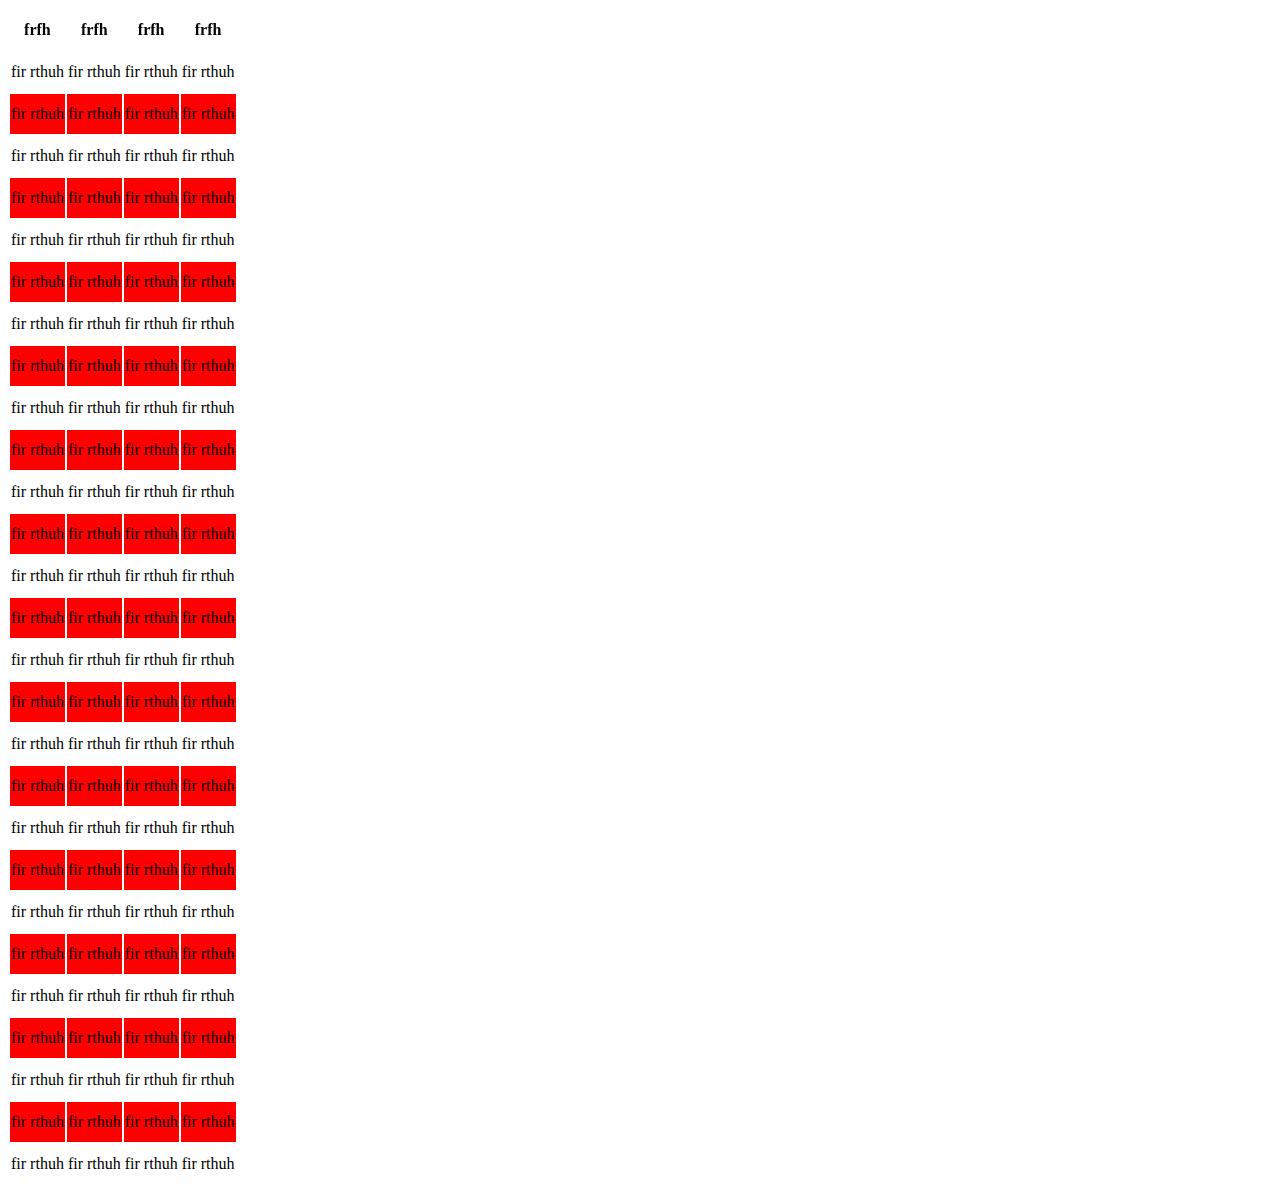
<file: new_index.html>
<!DOCTYPE html>
<html lang="en">
<head>
    <meta charset="UTF-8">
    <meta name="viewport" content="width=device-width, initial-scale=1.0">
    <title>Document</title>
    <style>
        tr{
            height: 40px;
        }
        tr:nth-child(even){
            background-color: red;
        }
        #first{
            position: sticky;
            background-color: white;
            top: 0px;
        }
    </style>
</head>
<body>
    <table>
        <thead>
            <tr id="first">
                <th>frfh</th>
                <th>frfh</th>
                <th>frfh</th>
                <th>frfh</th>
            </tr>
        </thead>
        <tbody>
            <tr>
                <td>fir rthuh</td>
                <td>fir rthuh</td>
                <td>fir rthuh</td>
                <td>fir rthuh</td>
            </tr>
            <tr>
                <td>fir rthuh</td>
                <td>fir rthuh</td>
                <td>fir rthuh</td>
                <td>fir rthuh</td>
            </tr>
            <tr>
                <td>fir rthuh</td>
                <td>fir rthuh</td>
                <td>fir rthuh</td>
                <td>fir rthuh</td>
            </tr>
            <tr>
                <td>fir rthuh</td>
                <td>fir rthuh</td>
                <td>fir rthuh</td>
                <td>fir rthuh</td>
            </tr>
            <tr>
                <td>fir rthuh</td>
                <td>fir rthuh</td>
                <td>fir rthuh</td>
                <td>fir rthuh</td>
            </tr>
            <tr>
                <td>fir rthuh</td>
                <td>fir rthuh</td>
                <td>fir rthuh</td>
                <td>fir rthuh</td>
            </tr>
            <tr>
                <td>fir rthuh</td>
                <td>fir rthuh</td>
                <td>fir rthuh</td>
                <td>fir rthuh</td>
            </tr>
            <tr>
                <td>fir rthuh</td>
                <td>fir rthuh</td>
                <td>fir rthuh</td>
                <td>fir rthuh</td>
            </tr>
            <tr>
                <td>fir rthuh</td>
                <td>fir rthuh</td>
                <td>fir rthuh</td>
                <td>fir rthuh</td>
            </tr>
            <tr>
                <td>fir rthuh</td>
                <td>fir rthuh</td>
                <td>fir rthuh</td>
                <td>fir rthuh</td>
            </tr>
            <tr>
                <td>fir rthuh</td>
                <td>fir rthuh</td>
                <td>fir rthuh</td>
                <td>fir rthuh</td>
            </tr>
            <tr>
                <td>fir rthuh</td>
                <td>fir rthuh</td>
                <td>fir rthuh</td>
                <td>fir rthuh</td>
            </tr>
            <tr>
                <td>fir rthuh</td>
                <td>fir rthuh</td>
                <td>fir rthuh</td>
                <td>fir rthuh</td>
            </tr>
            <tr>
                <td>fir rthuh</td>
                <td>fir rthuh</td>
                <td>fir rthuh</td>
                <td>fir rthuh</td>
            </tr>
            <tr>
                <td>fir rthuh</td>
                <td>fir rthuh</td>
                <td>fir rthuh</td>
                <td>fir rthuh</td>
            </tr>
            <tr>
                <td>fir rthuh</td>
                <td>fir rthuh</td>
                <td>fir rthuh</td>
                <td>fir rthuh</td>
            </tr>
            <tr>
                <td>fir rthuh</td>
                <td>fir rthuh</td>
                <td>fir rthuh</td>
                <td>fir rthuh</td>
            </tr>
            <tr>
                <td>fir rthuh</td>
                <td>fir rthuh</td>
                <td>fir rthuh</td>
                <td>fir rthuh</td>
            </tr>
            <tr>
                <td>fir rthuh</td>
                <td>fir rthuh</td>
                <td>fir rthuh</td>
                <td>fir rthuh</td>
            </tr>
            <tr>
                <td>fir rthuh</td>
                <td>fir rthuh</td>
                <td>fir rthuh</td>
                <td>fir rthuh</td>
            </tr>
            <tr>
                <td>fir rthuh</td>
                <td>fir rthuh</td>
                <td>fir rthuh</td>
                <td>fir rthuh</td>
            </tr>
            <tr>
                <td>fir rthuh</td>
                <td>fir rthuh</td>
                <td>fir rthuh</td>
                <td>fir rthuh</td>
            </tr>
            <tr>
                <td>fir rthuh</td>
                <td>fir rthuh</td>
                <td>fir rthuh</td>
                <td>fir rthuh</td>
            </tr>
            <tr>
                <td>fir rthuh</td>
                <td>fir rthuh</td>
                <td>fir rthuh</td>
                <td>fir rthuh</td>
            </tr>
            <tr>
                <td>fir rthuh</td>
                <td>fir rthuh</td>
                <td>fir rthuh</td>
                <td>fir rthuh</td>
            </tr>
            <tr>
                <td>fir rthuh</td>
                <td>fir rthuh</td>
                <td>fir rthuh</td>
                <td>fir rthuh</td>
            </tr>
            <tr>
                <td>fir rthuh</td>
                <td>fir rthuh</td>
                <td>fir rthuh</td>
                <td>fir rthuh</td>
            </tr>
        </tbody>
    </table>
</body>
</html>
</file>
